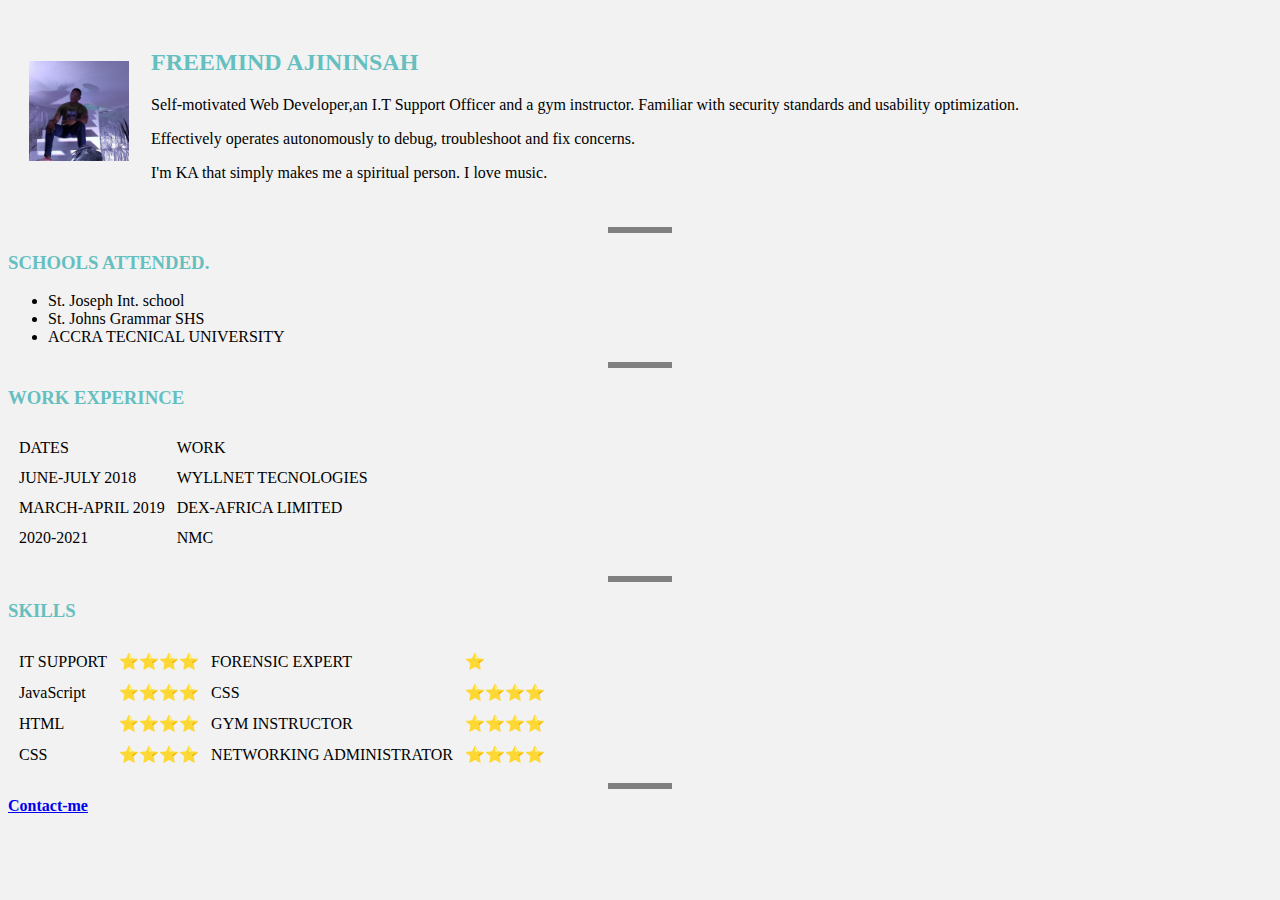
<file: index.html>
<!DOCTYPE html>
<html>

<head>
  <meta charset="utf-8">
  <title>Freemind's Personal Site</title>
  <link rel="stylesheet" href="./styles.css">

</head>

<body>
  <table cellspacing="20">
    <tr>
      <td><img src="./facebook profile pic-modified.jpeg" alt="facebook profile pic"></td>
      <td>
        <h2>FREEMIND AJININSAH</h2>
        <p>Self-motivated Web Developer,an I.T Support Officer and a gym instructor. Familiar with security standards
          and usability optimization.</p>
        <p> Effectively operates autonomously to debug, troubleshoot and fix concerns.</p>
        <p>I'm KA that simply makes me a spiritual person. I love music.</p>
      </td>
    </tr>
  </table>

  <hr size="3" noshade>
  <!--<hr is an horizontal rule that is used to create a line either above wherever it being used -->
  <h3> <strong>SCHOOLS ATTENDED</strong>.</h3>

  <ul>
    <!-- ul listes in dots-->
    <li>St. Joseph Int. school</li>
    <li>St. Johns Grammar SHS</li>
    <li>ACCRA TECNICAL UNIVERSITY</li>
  </ul>
  <hr size="3" noshade>

  <h3>WORK EXPERINCE</h3>
  <table cellspacing="10">


    <thead>
      <tr>
        <td>DATES</td>
        <td>WORK</td>
      </tr>
    </thead>

    <tbody>
      <tr>
        <td>JUNE-JULY 2018</td>
        <td>WYLLNET TECNOLOGIES</td>
      </tr>

      <tr>
        <td>MARCH-APRIL 2019</td>
        <td>DEX-AFRICA LIMITED</td>
      </tr>

      <tr>
        <td>2020-2021</td>
        <td>NMC</td>
      </tr>

    </tbody>

    <tfoot>
      <tr> </tr>
    </tfoot>
  </table>
  <hr size="3" noshade>

  <h3>SKILLS</h3>
  <table cellspacing="10">
    <tr>
      <td>IT SUPPORT</td>
      <td>⭐⭐⭐⭐ </td>
      <td>FORENSIC EXPERT</td>
      <td>⭐</td>

    </tr>

    <tr>
      <td>JavaScript</td>
      <td>⭐⭐⭐⭐</td>
      <td>CSS</td>
      <td>⭐⭐⭐⭐</td>
    </tr>

    <tr>
      <td>HTML</td>
      <td>⭐⭐⭐⭐</td>
      <td>GYM INSTRUCTOR</td>
      <td>⭐⭐⭐⭐</td>
    </tr>

    <tr>
      <td>CSS</td>
      <td>⭐⭐⭐⭐</td>
      <td>NETWORKING ADMINISTRATOR</td>
      <td>⭐⭐⭐⭐</td>
    </tr>


  </table>

  <hr size="3" noshade>
  <!-- <strong><a href="hobbies.html">My Hobbies</a></strong> -->
  <strong><a href="contact-me.html">Contact-me</a></strong>

</body>

</html>
</file>
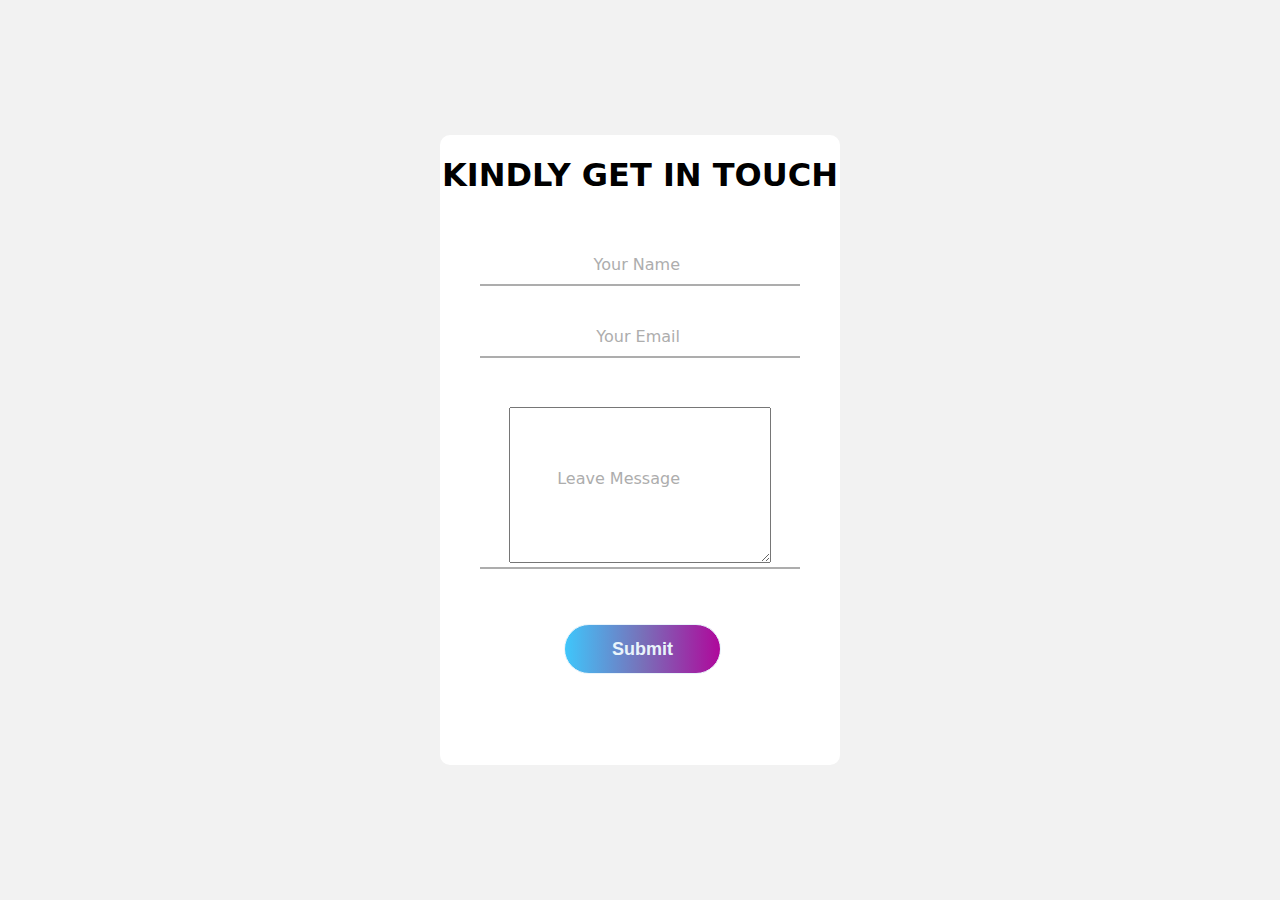
<file: contact-me.html>
<!DOCTYPE html>
<html lang="en" dir="ltr">

<head>
  <meta charset="utf-8">
  <title>Contact-me</title>
  <link rel="stylesheet" href="./contact.css">
</head>

<body>
  <div class="contact">
    <h1>KINDLY GET IN TOUCH</h1>

    <form action="mailto:freemindajininsah72@gmail.com method=" post" enctype="text/plain">

      <div class="txt_field">
        <span></span>
        <label>Your Name</label>
        <input type="text name=" Yourname" value=""> <br>
      </div>

      <div class="txt_field">
        <label>Your Email</label>
        <input type="email" name="YourEmail" value=""><br>
      </div>

      <div class="txt_field">
        <label>Leave Message</label><br>
        <textarea name="YourMessage" rows="10" cols="30"></textarea><br>
      </div>

      <div class="submit">
        <input type="Submit" name="">
      </div>
    </form>
  </div>
</body>

</html>
</file>
<file: styles.css>
body {
  background: #f2f2f2;
}



h2 {
  color: #66BFBF;
}


h1 {
  color: #66BFBF;
}

h3 {
  color: #66BFBF;
}

hr {
  border-style: none;
  ;
  border-top-style: dotted;
  border-color: grey;
  border-width: 5px;
  width: 5%;
}

img {
  height: 100px;
}
</file>
<file: contact.css>
body {

    margin: 0;
    padding: 0;
    font-family: system-ui, -apple-system, BlinkMacSystemFont, 'Segoe UI', Roboto, Oxygen, Ubuntu, Cantarell, 'Open Sans', 'Helvetica Neue', sans-serif;
    background: #f2f2f2;
    overflow: hidden;
}


.contact {
    text-align: center;
    position: absolute;
    top: 50%;
    left: 50%;
    transform: translate(-50%, -50%);
    width: 400px;
    background: white;
    border-radius: 10px;
    height: 70vh;

}

.contact h1 {
    text-align: center;
    padding: 0 0 20px 0;
}


.contact form {
    padding: 0 40px;
    box-sizing: border-box;
}

form .txt_field {
    position: relative;
    border-bottom: 2px solid #adadad;
    margin: 30px 0;
}

.txt_field input {
    width: 100%;
    padding: 0 5px;
    height: 40px;
    font-size: 16px;
    border: none;
    background: none;
    outline: none;
}

.txt_field label {
    position: absolute;
    top: 50%;
    right: 120PX;
    color: #adadad;
    transform: translateY(-50%);
    font-size: 16px;
    pointer-events: none;
    transition: .5s;
}

.txt_field span::before {
    content: '';
    position: absolute;
    top: 40px;
    left: 0;
    width: 0%;
    height: 2px;
    transition: .5s;
    background: #2691d9;
}

.txt_field input:focus~label,
.txt_field input:valid~label {
    top: -5px;
    color: #2691d9;
}

.txt_field input:focus~span::before,
.txt_field input:valid~span::before {
    width: 100%;
    color: #2691d9;
}

.submit {
    color: #a6a6a6;
    cursor: pointer;
    padding-top: 25px;
    margin-left: 5px;
    margin-bottom: 20px;
}

.submit:hover {
    text-decoration: underline;

}

input[type="submit"] {
    width: 50%;
    height: 50px;
    border: 1px solid;
    background: linear-gradient(to right, #3FC6FB, #7870b9, #af089b);
    border-radius: 25px;
    font-size: 18px;
    color: #e9f4fb;
    font-weight: 700;
    cursor: pointer;
    outline: none;
}
</file>
